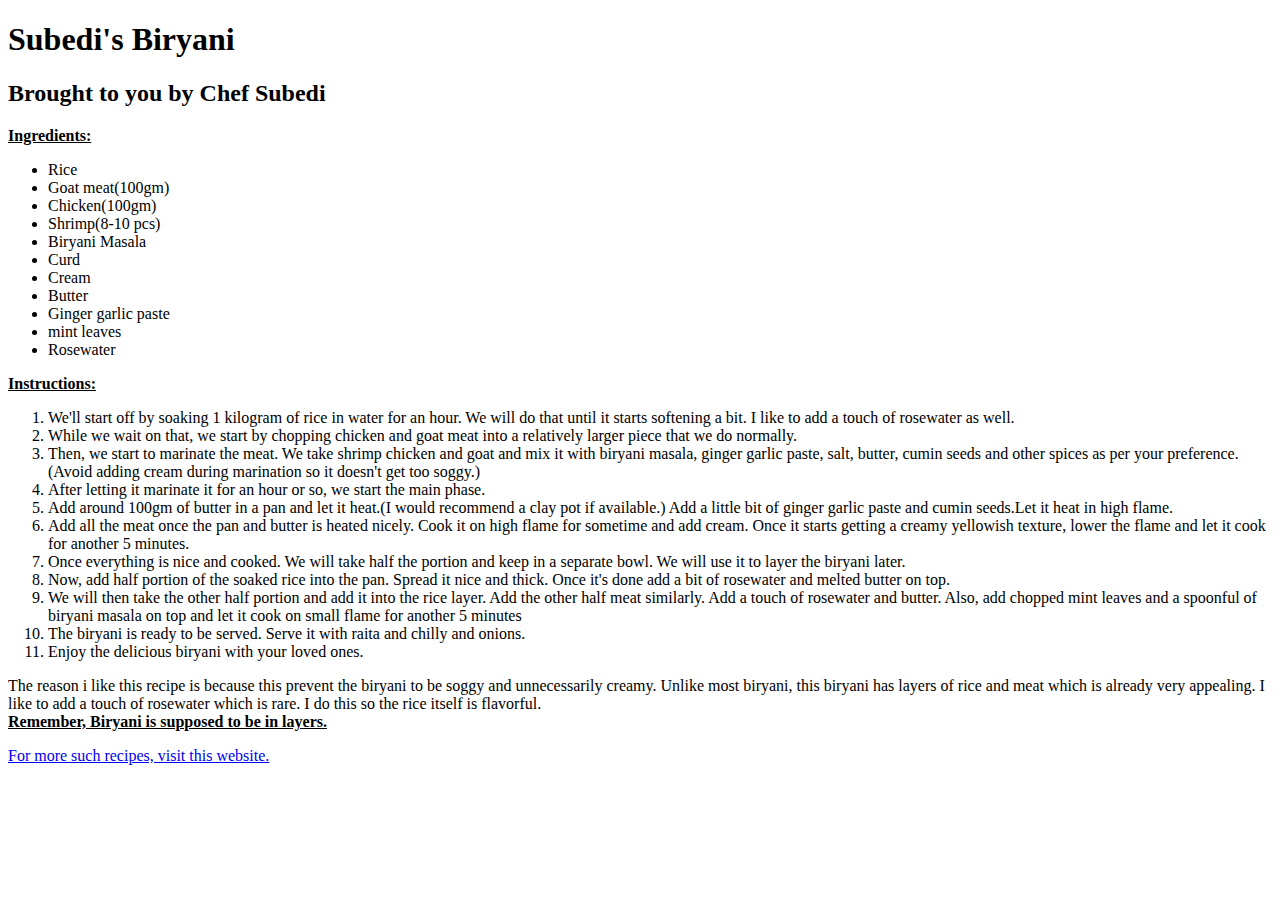
<file: lab01/index.html>
<!DOCTYPE html>
<html lang="en">
    <head>
        <meta charset="UTF-8">
        <title>My Favorite Recipe</title>
    </head>
<body>
    <h1> Subedi's Biryani</h1>
    <h2>Brought to you by Chef Subedi</h2>
    
<p><b><u>Ingredients:</u></b></p>
<ul>
    <li>Rice</li>
    <li>Goat meat(100gm)</li>
    <li>Chicken(100gm)</li>
    <li>Shrimp(8-10 pcs)</li>
    <li>Biryani Masala</li>
    <li>Curd</li>
    <li>Cream</li>
    <li>Butter</li>
    <li>Ginger garlic paste</li>
    <li>mint leaves</li>
    <li>Rosewater</li>
</ul>

<p><b><u>Instructions:</u></b></p>
<ol>
    <li>We'll start off by soaking 1 kilogram of rice in  water for an hour. We will do that until it starts softening a bit. I like to add a touch of rosewater as well.</li>
    <li>While we wait on that, we start by chopping chicken and goat meat into a relatively larger piece that we do normally. </li>
    <li>Then, we start to marinate the meat. We take shrimp chicken and goat and mix it with biryani masala, ginger garlic paste, salt, butter, cumin seeds and other spices as per your preference.(Avoid adding cream during marination so it doesn't get too soggy.) </li>
    <li>After letting it marinate it for an hour or so, we start the main phase.</li>
    <li>Add around 100gm of butter in a pan and let it heat.(I would recommend a clay pot if available.) Add a little bit of ginger garlic paste and cumin seeds.Let it heat in high flame.</li>
    <li>Add all the meat once the pan and butter is heated nicely. Cook it on high flame for sometime and add cream. Once it starts getting a creamy yellowish texture, lower the flame and let it cook for another 5 minutes. </li>
    <li>Once everything is nice and cooked. We will take half the portion and keep in a separate bowl. We will use it to layer the biryani later.</li>
    <li>Now, add half portion of the soaked rice into the pan. Spread it nice and thick. Once it's done add a bit of rosewater and melted butter on top.</li>
    <li>We will then take the other half portion and add it into the rice layer. Add the other half meat similarly. Add a touch of rosewater and butter. Also, add chopped mint leaves and a spoonful of biryani masala on top and let it cook on small flame for another 5 minutes</li>
    <li>The biryani is ready to be served. Serve it with raita and chilly and onions. </li>
    <li>Enjoy the delicious biryani with your loved ones.</li>
</ol>

<p>The reason i like this recipe is because this prevent the biryani to be soggy and unnecessarily creamy. Unlike most biryani, this biryani has layers of rice and meat which is already very appealing. I like to add a touch of rosewater which is rare. I do this so the rice itself is flavorful.<br> <u><b>Remember, Biryani is supposed to be in layers.</b></u></p>

<p><a href="https://www.indianhealthyrecipes.com/"> For more such recipes, visit this website.</a></p>
</body>
</html>
</file>
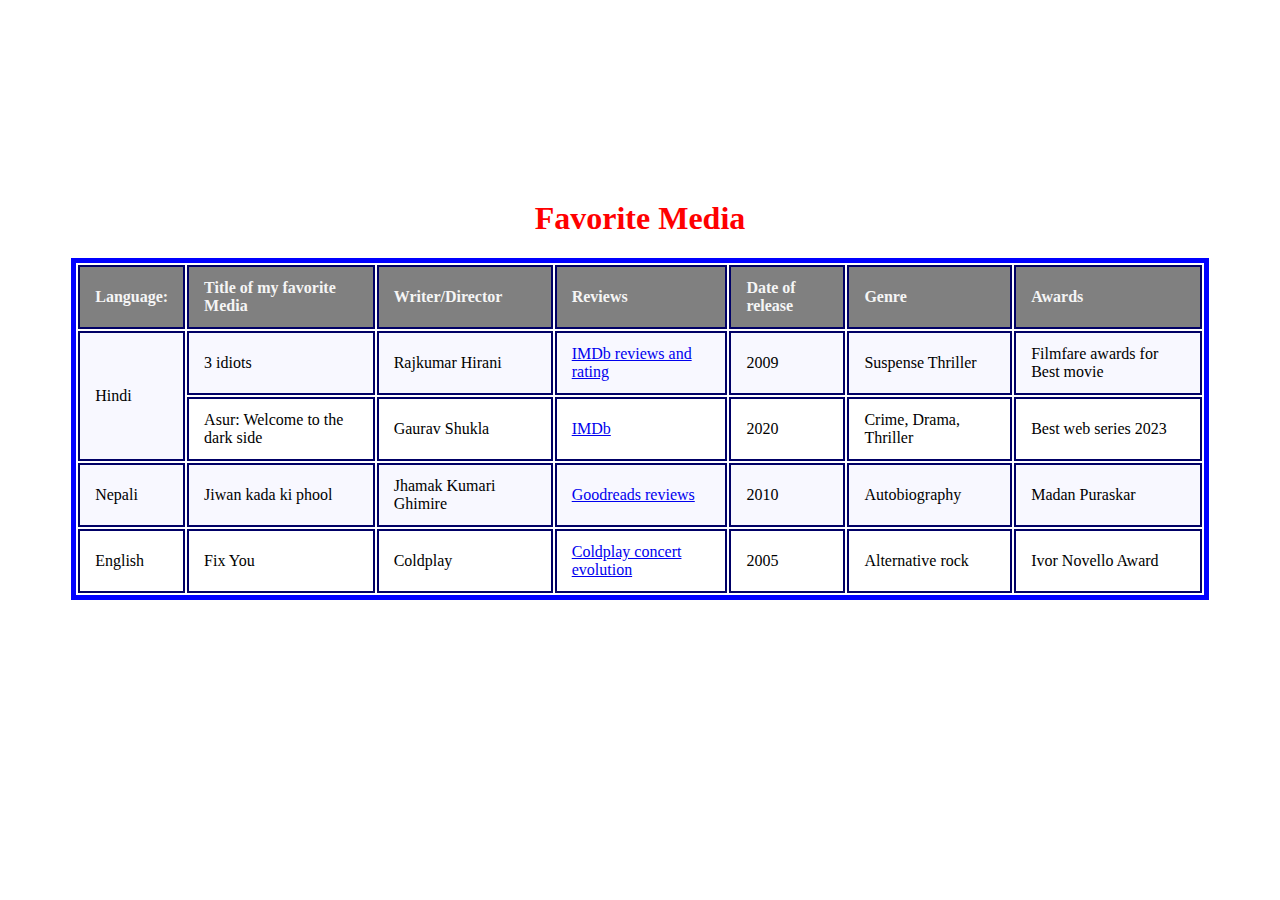
<file: lab07/index.html>
<!DOCTYPE html>
<html lang="en">
<head>
    <meta charset="UTF-8">
    <meta name="viewport" content="width=device-width, initial-scale=1.0">
    <title>Favorite Media</title>
    <style>
   h1{
    text-align: center;
    color: red;
    margin-top: 200px;
    margin-left: 0px;
   }
   table{
    border: 5px solid blue;
    width: 90%;
    margin: auto;
   }
   td, th { border: 2px solid #000066;
         padding: 12px 15px;
         font-family: 'Times New Roman', Times, serif;
         text-align: left;
        }
        th {
        background-color: grey;
        font-weight: bold;
        color: whitesmoke;
        }
        a:hover {
        color: red;
        }
        a:active {
        color: green;
        }
        .altrow { 
            background-color: ghostwhite; 
        }
    
    </style>
</head>
<body>
    <h1>Favorite Media</h1>
    <table>
        <thead>
            <tr>
                <th>Language: </th>
                <th>Title of my favorite Media</th>
                <th>Writer/Director</th>
                <th>Reviews</th>
                <th>Date of release</th>
                <th>Genre</th>
                <th>Awards</th>
            </tr>

        </thead>

        <tbody>

            <tr class="altrow">

                    <td rowspan="2">Hindi</td>
                    <td>3 idiots</td>
                    <td>Rajkumar Hirani</td>
                    <td><a href="https://www.imdb.com/title/tt1187043/" target="_blank">IMDb reviews and rating</a></td>
                    <td>2009</td>
                    <td>Suspense Thriller</td>
                    <td>Filmfare awards for Best movie</td>
            </tr>

            <tr>
                    <td>Asur: Welcome to the dark side</td>
                    <td>Gaurav Shukla</td>
                    <td><a href="https://www.imdb.com/title/tt11912196/" target="_blank">IMDb</a></td>
                    <td>2020</td>
                    <td>Crime, Drama, Thriller</td>
                    <td>Best web series 2023</td>
            </tr>
        
            <tr class="altrow">
            
                <td>Nepali</td>
                <td>Jiwan kada ki phool</td>
                <td>Jhamak Kumari Ghimire</td>
                <td><a href="https://www.goodreads.com/en/book/show/15726488" target="_blank">Goodreads reviews</a></td>
                <td>2010</td>
                <td>Autobiography</td>
                <td>Madan Puraskar</td>
            </tr>

            <tr>
                <td>English</td>
                <td>Fix You</td>
                <td>Coldplay</td>
                <td><a href="https://www.seattletimes.com/entertainment/music/coldplay-brings-evening-singalong-to-seattle/" target="_blank">Coldplay concert evolution</a></td>
                <td>2005</td>
                <td>Alternative rock</td>
                <td>Ivor Novello Award</td>
            </tr>

        </tbody>

    </table>

</body>

</html>
</file>
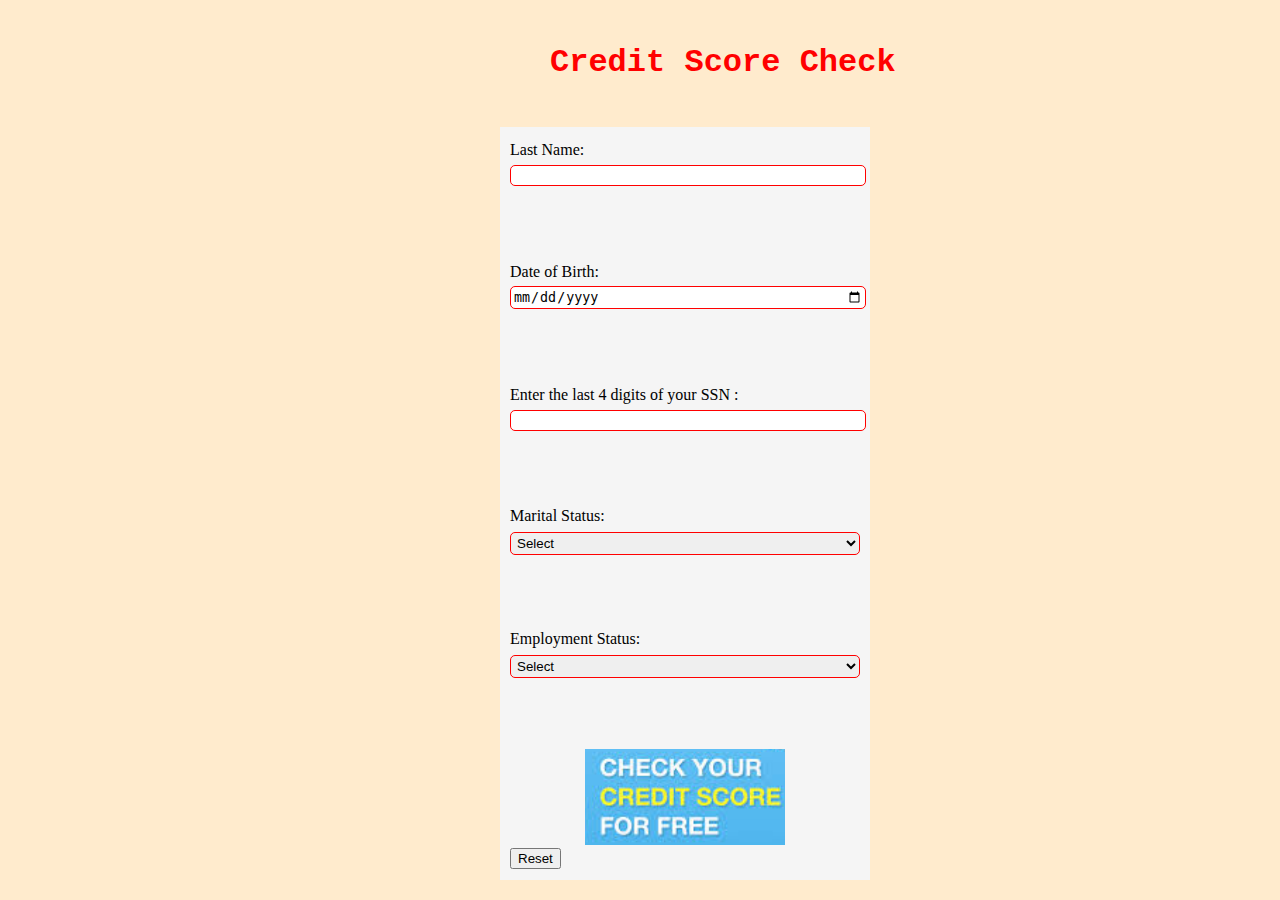
<file: lab08/index.html>
<!DOCTYPE html>
<html lang="en">

<head>
    <meta charset="UTF-8">
    <meta name="viewport" content="width=device-width, initial-scale=1.0"> 
    <title>Credit Score Check</title>
    <style>

        body {    
         background-color: blanchedalmond;
         margin: 0;
         padding: 0;
         line-height: 1.6em;
        }
       form{
         background-color:whitesmoke;
         font-family: 'Times New Roman', Times, serif;
         width: 350px; padding: 10px; 
         margin-left: 500px;
        }
        h1{
            
            color: red;
            margin-left: 550px;
            margin-top: 50px;
            margin-bottom: 0px;
            font-family: 'Courier New', Courier, monospace;
        }
        label {
         display: block;
         margin-bottom: 1px;
        }
        input[type="text"], input[type="date"], input[type="password"], select {
         width: 100%;
         padding: 2px;
         margin-bottom: 20px;
         border-radius: 5px;
         border: 1px solid red;
        }
        input[type="image"] {
         display: block;
         margin:auto;
         width: 200px;
        }
    </style>
</head>
<body>
    <h1>Credit Score Check</h1><br><br>
    <form method="post" action="/submit-form">
        <div>
        <label for ="lname">Last Name: <input type="text" id="lname" name="lname" required></label><br><br>
        </div>
        <div>
            <label for="dob">Date of Birth:<input type="date" name="dob" id="dob"></label><br><br>
        </div>
        <div>
        <label for="ssnlastfour"> Enter the last 4 digits of your SSN : <input type = "password"  id="ssnlastfour" name = "ssnlastfour" maxlength="4" required></label><br><br>
        </div>
        <div>
        <label for="maritalStatus">Marital Status:</label>
        <select id="maritalStatus" name="maritatStatus" required>
            <option value="">Select</option>
            <option value="employed">Unmarried</option>
            <option value="unemployed">Married</option>
            <option value="Divorced">Divorced</option>
            </select>
        </div><br><br>

        <div>
            <label for="employmentStatus">Employment Status:</label>
        <select id="employmentStatus" name="employmentStatus" required>
            <option value="">Select</option>
            <option value="employed">Employed</option>
            <option value="unemployed">Unemployed</option>
            <option value="self-employed">Self-employed</option>
            <option value="student">Student</option>
            <option value="Dependent to parent's income">Dependent to parents income</option>
            </select>
        </div><br><br>
    
        <div>
            <input type="image" src="img2.png" alt=" Click here to check your score">
            <input type="reset">
    </div>
    
    </form>
</body>
</html>
</file>
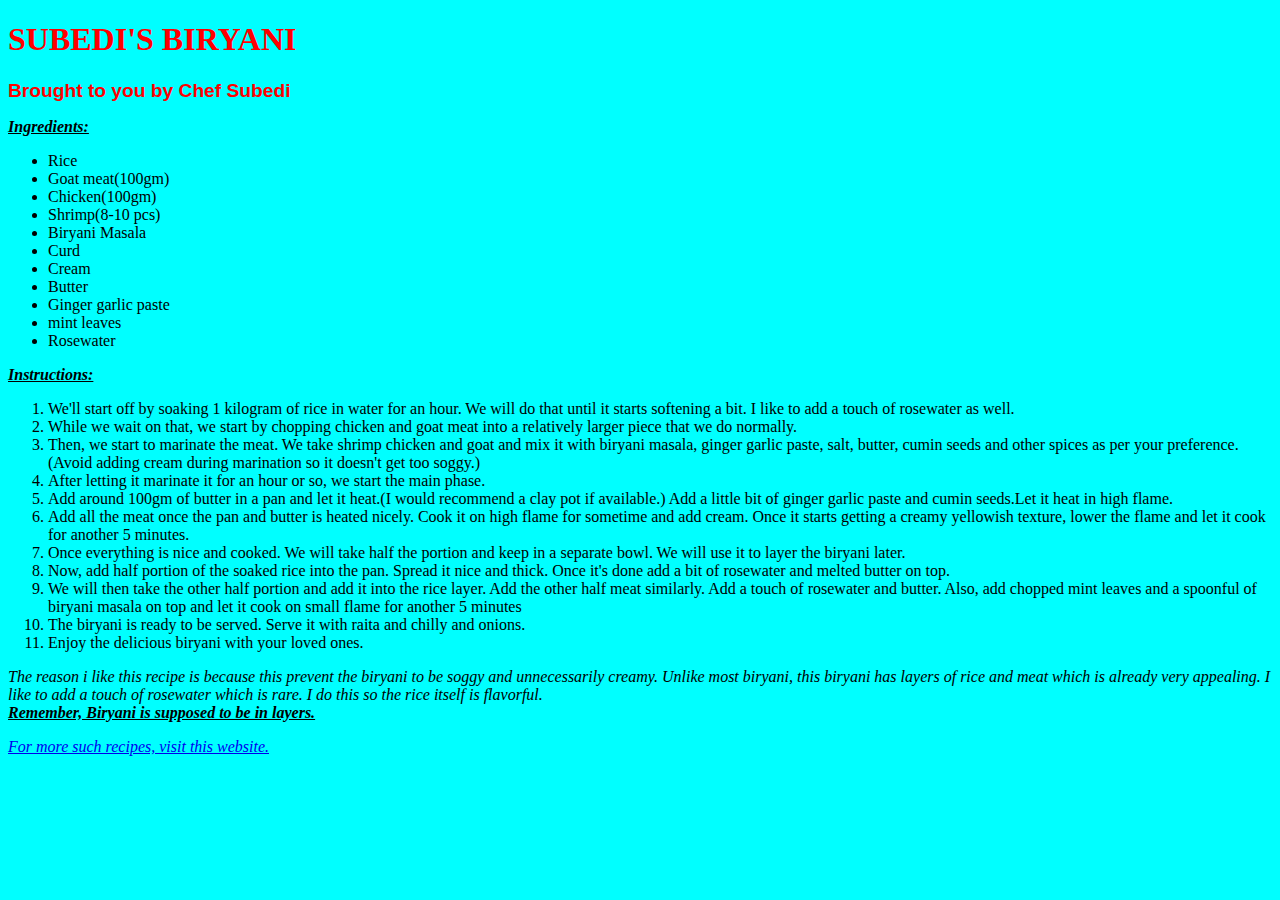
<file: lab2/index.html>
<!DOCTYPE html>
<html lang="en">
    <head>
        <meta charset="UTF-8">
        <title>My Favorite Recipe</title>
        <link rel="stylesheet" href="recipe.css">
    </head>
<body>
    <h1> Subedi's Biryani</h1>
    <h2>Brought to you by Chef Subedi</h2>
    
<p><b><u>Ingredients:</u></b></p>
<ul>
    <li>Rice</li>
    <li>Goat meat(100gm)</li>
    <li>Chicken(100gm)</li>
    <li>Shrimp(8-10 pcs)</li>
    <li>Biryani Masala</li>
    <li>Curd</li>
    <li>Cream</li>
    <li>Butter</li>
    <li>Ginger garlic paste</li>
    <li>mint leaves</li>
    <li>Rosewater</li>
</ul>

<p><b><u>Instructions:</u></b></p>
<ol>
    <li>We'll start off by soaking 1 kilogram of rice in  water for an hour. We will do that until it starts softening a bit. I like to add a touch of rosewater as well.</li>
    <li>While we wait on that, we start by chopping chicken and goat meat into a relatively larger piece that we do normally. </li>
    <li>Then, we start to marinate the meat. We take shrimp chicken and goat and mix it with biryani masala, ginger garlic paste, salt, butter, cumin seeds and other spices as per your preference.(Avoid adding cream during marination so it doesn't get too soggy.) </li>
    <li>After letting it marinate it for an hour or so, we start the main phase.</li>
    <li>Add around 100gm of butter in a pan and let it heat.(I would recommend a clay pot if available.) Add a little bit of ginger garlic paste and cumin seeds.Let it heat in high flame.</li>
    <li>Add all the meat once the pan and butter is heated nicely. Cook it on high flame for sometime and add cream. Once it starts getting a creamy yellowish texture, lower the flame and let it cook for another 5 minutes. </li>
    <li>Once everything is nice and cooked. We will take half the portion and keep in a separate bowl. We will use it to layer the biryani later.</li>
    <li>Now, add half portion of the soaked rice into the pan. Spread it nice and thick. Once it's done add a bit of rosewater and melted butter on top.</li>
    <li>We will then take the other half portion and add it into the rice layer. Add the other half meat similarly. Add a touch of rosewater and butter. Also, add chopped mint leaves and a spoonful of biryani masala on top and let it cook on small flame for another 5 minutes</li>
    <li>The biryani is ready to be served. Serve it with raita and chilly and onions. </li>
    <li>Enjoy the delicious biryani with your loved ones.</li>
</ol>

<p>The reason i like this recipe is because this prevent the biryani to be soggy and unnecessarily creamy. Unlike most biryani, this biryani has layers of rice and meat which is already very appealing. I like to add a touch of rosewater which is rare. I do this so the rice itself is flavorful.<br> <u><b>Remember, Biryani is supposed to be in layers.</b></u></p>

<p><a href="https://www.indianhealthyrecipes.com/"> For more such recipes, visit this website.</a></p>
</body>
</html>
</file>
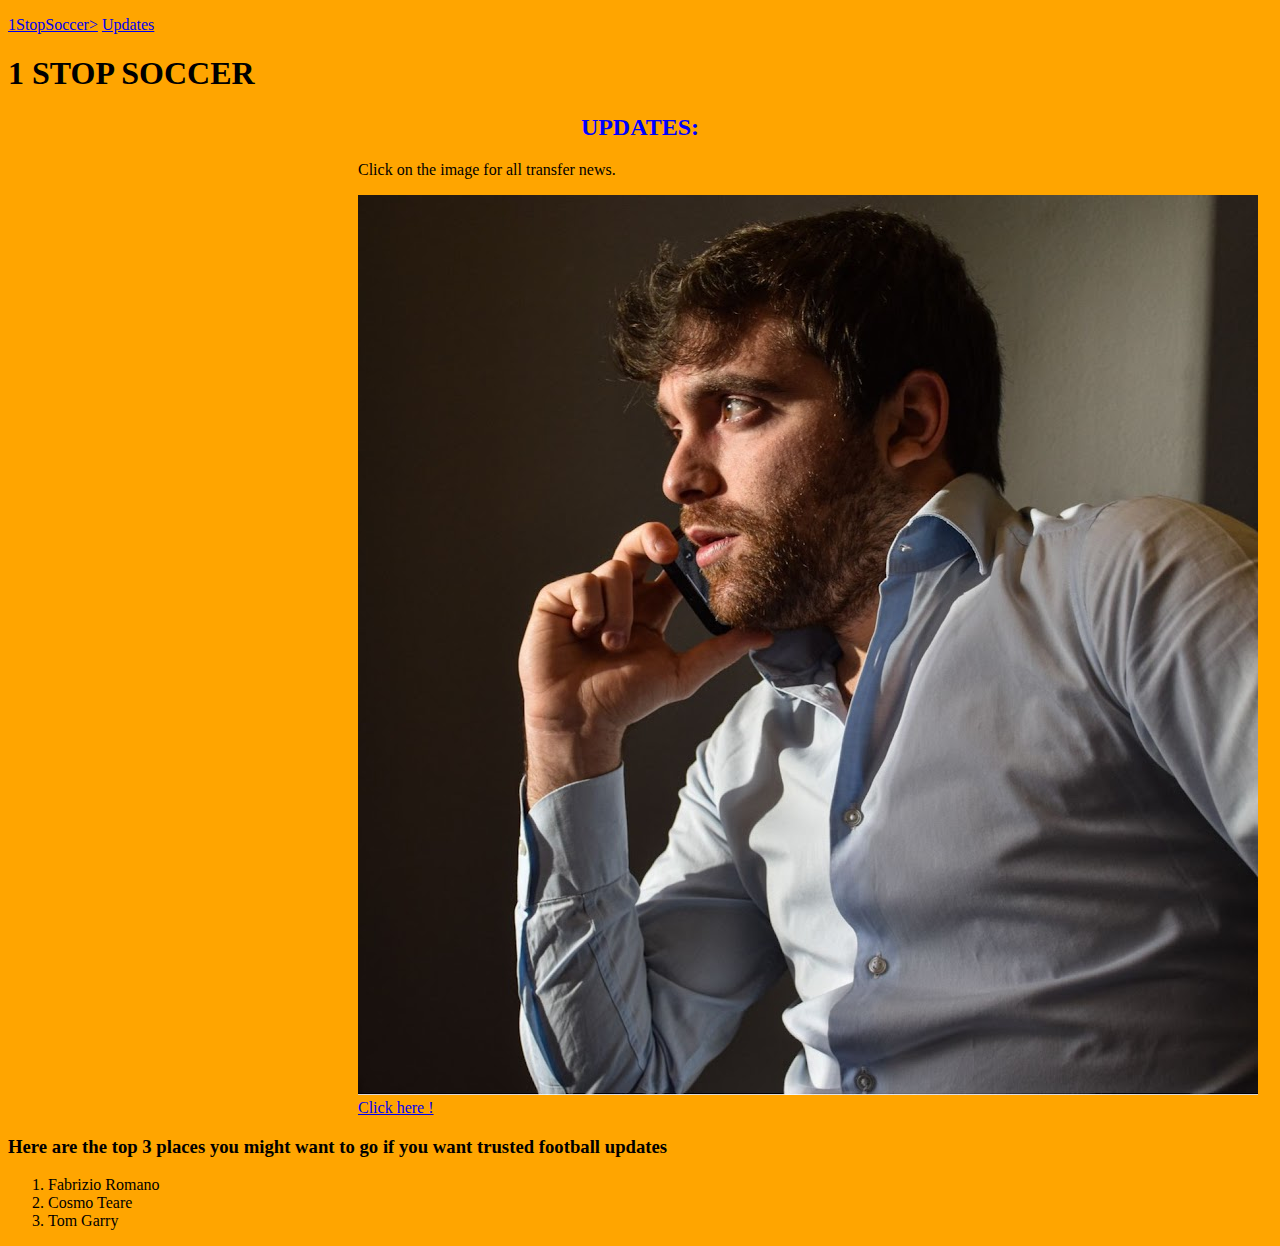
<file: FinalProject/Updates.html>
<!DOCTYPE html>
<html lang="en">
    <head>
        <meta charset="UTF-8">
        <meta name="viewport" content="width=device-width, initial-scale=1.0">
        <title> UPDATES:  </title>
        <link rel="stylesheet" href="Updates.css">
    </head>
    <body>
        <header>
            <p><a href="index.html">1StopSoccer></a> <a href="Updates.html">Updates</a></p>
        </header>
        <h1> 1 STOP SOCCER</h1>
        <h2>UPDATES: </h2>
<div>
<p>Click on the image for all transfer news.</p>
        <a href="https://twitter.com/FabrizioRomano?ref_src=twsrc%5Egoogle%7Ctwcamp%5Eserp%7Ctwgr%5Eauthor"><img src="fab.jpeg" alt="fabrizio">Click here !</a>
</div>
<h3> Here are the top 3 places you might want to go if you want trusted football updates</h3>
<ol>
<li>Fabrizio Romano</li>
<li>Cosmo Teare</li>
<li>Tom Garry</li>
</ol>
</body>
</html>
</file>
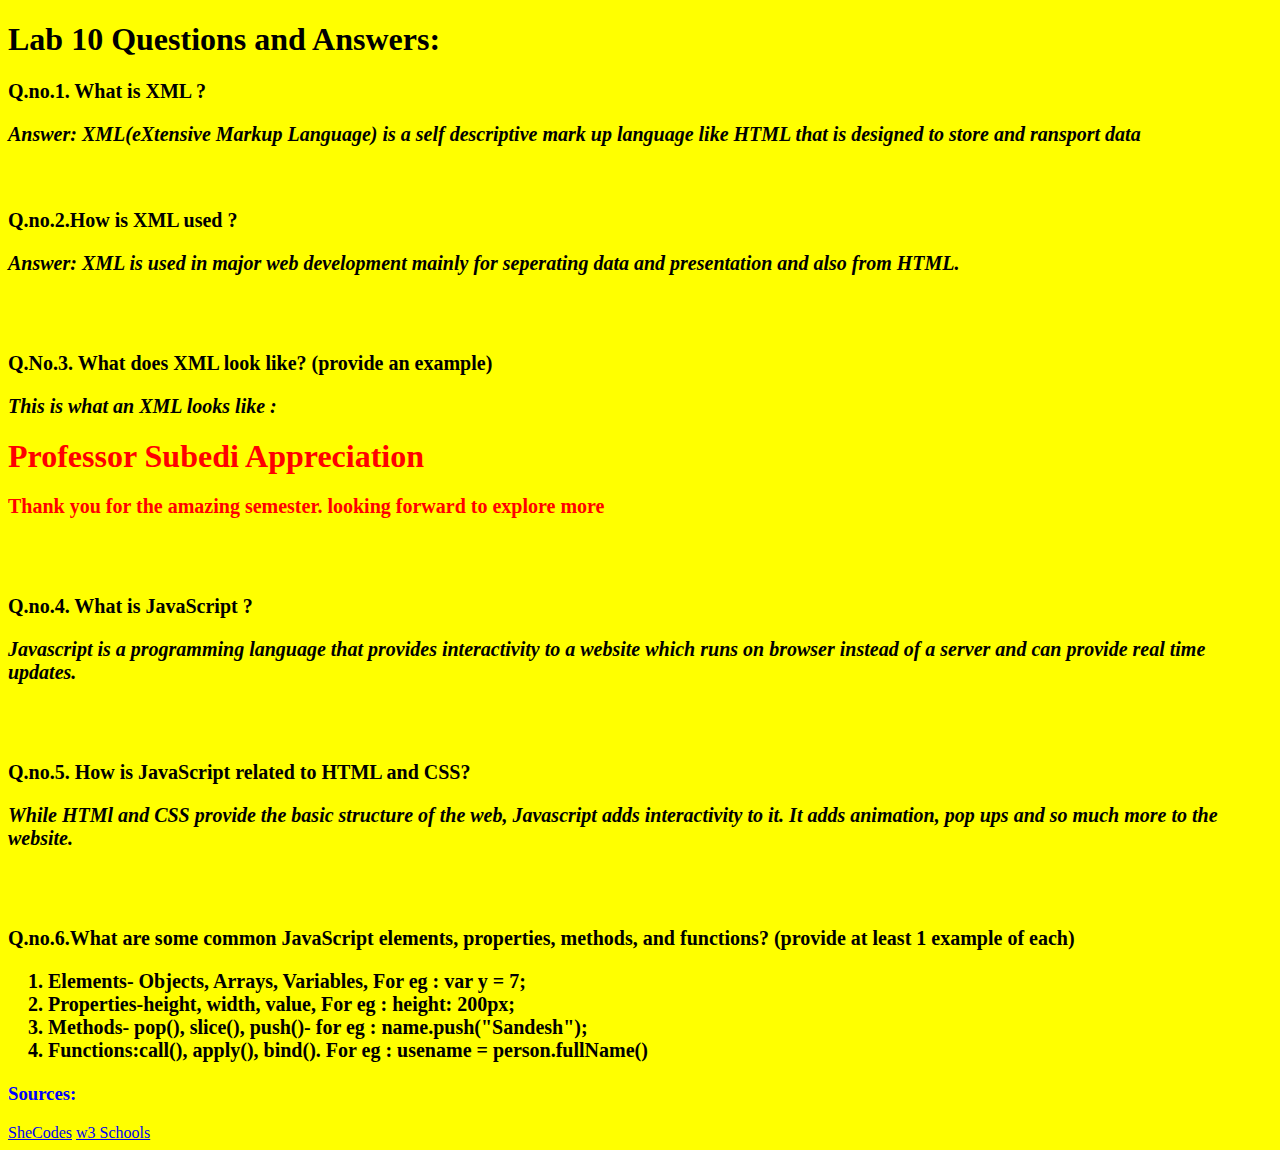
<file: lab10/XMLandJS.html>
<!DOCTYPE html>
<html lang="en">
    <head>
       
        <meta charset="UTF-8">
        <meta name="viewport" content="width=device-width, initial-scale=1.0">
        <title> XML and JavaScript</title>
        <style>
body{
    background-color: yellow;
}
p{
    font-size: 20px;
}
note{
    color: red;
}
ol{
    font-size: 20px;
}
h3{
    color: blue;
}
        </style>
    </head>
    <body>
        <h1>Lab 10 Questions and Answers: <h1>
            <p><b>Q.no.1. What is XML ? </b></p>
            <p><i>Answer: XML(eXtensive Markup Language) is a self descriptive mark up language like HTML that is designed to store and ransport data </i><p><br>

            <p><b>Q.no.2.How is XML used ? </b></p>
            <p><i>Answer: XML is used in major web development mainly for seperating data and presentation and also from HTML.</i></p><br>


            <p><b>Q.No.3. What does XML look like? (provide an example) </b></p>
            <p><i>This is what an XML looks like :</i></p>
            
                <?xml version="1.0" encoding="UTF-8"?>
                <note>
                  <to>Professor</to>
                  <from>Subedi</from>
                  <heading>Appreciation</heading>
                  <body>
                <p>Thank you for the amazing semester. looking forward to explore more</p>
                </body>
                </note>
                <br>
         
            
    
            <p><b>Q.no.4. What is JavaScript ?</b></p>
            <p><i>Javascript is a programming language that provides interactivity to a website which runs on browser instead of a server and can provide real time updates. </i></p><br>

            <p><b>Q.no.5. How is JavaScript related to HTML and CSS? </b></p>
            <p><i>While HTMl and CSS provide the basic structure of the web, Javascript adds interactivity to it. It adds animation, pop ups and so much more to the website.</i></p><br>


            <p><b>Q.no.6.What are some common JavaScript elements, properties, methods, and functions? (provide at least 1 example of each) </b></p>
           <ol>
            <li>Elements- Objects, Arrays, Variables, For eg : var y = 7;</li>
            <li>Properties-height, width, value, For eg : height: 200px;</li>
            <li>Methods- pop(), slice(), push()- for eg : name.push("Sandesh");</li>
            <li>Functions:call(), apply(), bind(). For eg : usename = person.fullName() </li>
        </ol>

            <h3>Sources: </h3>

           <a href="https://www.shecodes.io/athena/24294-what-is-the-push-function-in-javascript#:~:text=.push()%20is%20a%20function,new%20length%20of%20the%20array.">SheCodes</a>
           <a href="https://www.w3schools.com/">w3 Schools</a>

    </body>
    </html>
</file>
<file: lab2/recipe.css>
body{
    background-color: aqua;
    color: blue;  
}
p{
    color: black;
    font-style: italic;
}
h1{
    color: red;
    text-transform: uppercase;
}
h2{
    font-family: Impact, Haettenschweiler, 'Arial Narrow Bold', sans-serif;
    color: red;
    font-size: larger;
}
li{
    color: black;
    margin: auto;
}
</file>
<file: FinalProject/Updates.css>
body{
background-color: orange;

}
h2{
    text-align: center;
    color: blue;

}
div{
   margin-left: 350px;
}

@media screen and (min-width: 240px) {
    #leftsidebar {width: 100px; float: right;}
    #main {margin-left: 100x;}
  }
</file>
